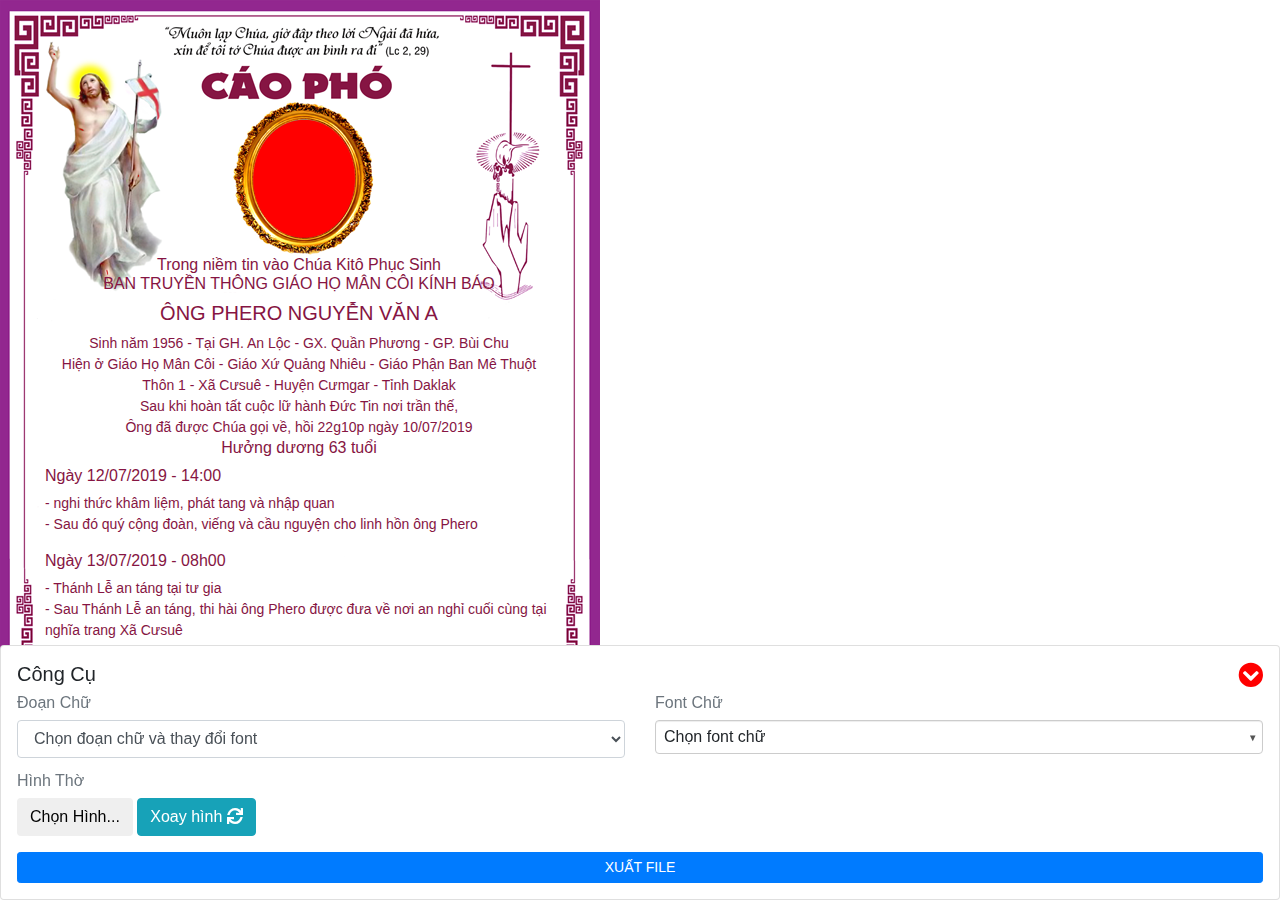
<file: index.html>
<!doctype html>
<html lang="en">
<head>
    <meta charset="utf-8">
    <title>Tạo Cáo Phó Trực Tuyến</title>
    <meta name="viewport" content="width=device-width, initial-scale=1, shrink-to-fit=no">
    <meta name="description" content="The HTML5 Herald">
    <meta name="author" content="SitePoint">
    <link rel="stylesheet" href="css/fontselect.css?v1">
    <link rel="stylesheet" href="https://maxcdn.bootstrapcdn.com/bootstrap/4.0.0/css/bootstrap.min.css">
    <link rel="shortcut icon" type="image/png" href="img/favicon.png"/>
    <link href="css/all.css" rel="stylesheet">
    <link rel="stylesheet" href="css/styles.css?v=1.0">
</head>
<body>
<div id="bg"></div>
<div id="container">
    <div id="capture">
        <div id="frame">
        </div>
        <div id="avatar" rotate="0"></div>
        <div id="content">
            <h6 class="begin text-center">Trong niềm tin vào Chúa Kitô Phục Sinh<br>BAN TRUYỀN THÔNG GIÁO HỌ MÂN CÔI KÍNH BÁO
            </h6>
            <h5 class="name text-center">ÔNG PHERO NGUYỄN VĂN A</h5>
            <div class="info text-center font-14">
                Sinh năm 1956 - Tại GH. An Lộc - GX. Quần Phương - GP. Bùi Chu <br>
                Hiện ở Giáo Họ Mân Côi - Giáo Xứ Quảng Nhiêu - Giáo Phận Ban Mê Thuột<br>
                Thôn 1 - Xã Cưsuê - Huyện Cưmgar - Tỉnh Daklak<br>
                Sau khi hoàn tất cuộc lữ hành Đức Tin nơi trần thế,<br>
                Ông đã được Chúa gọi về, hồi 22g10p ngày 10/07/2019
            </div>
            <h6 class="old text-center">Hưởng dương 63 tuổi</h6>
            <h6 class="date">Ngày 12/07/2019 - 14:00</h6>
            <p class="font-14 date_detail">- nghi thức khâm liệm, phát tang và nhập quan <br>
                - Sau đó quý cộng đoàn, viếng và cầu nguyện cho linh hồn ông Phero
            </p>
            <h6 class="date">Ngày 13/07/2019 - 08h00</h6>
            <p class=" font-14 date_detail">- Thánh Lễ an táng tại tư gia<br>
                - Sau Thánh Lễ an táng, thi hài ông Phero được đưa về nơi an nghỉ cuối cùng tại nghĩa trang
                Xã Cưsuê
            </p>
            <div class="slogen font-14">"Xin quý cộng đoàn hiệp ý cầu nguyện cho ông Phero,<br>
                Nguyện xin Thiên Chúa là Cha rất nhân từ sớm đưa linh hồn ông Phero
                về hưởng tôn nhan Chúa!"
            </div>
        </div>
    </div>
    <div id="panel_menu" class="fixed-bottom">
        <div class="card">
            <div class="card-body">
                <h5 class="card-title">
                    <div class="row">
                        <div class="col">
                            Công Cụ
                        </div>
                        <div class="col">
                            <i id="switch" class="fas fa-chevron-circle-down float-right"></i>
                        </div>
                    </div>
                </h5>
                <div id="panel_container">
                    <div class="row">
                        <div class="col">
                            <div class="form-group">
                                <h6 class="card-subtitle mb-2 text-muted">Đoạn Chữ</h6>
                                <select id="graph" class="form-control">
                                    <option value="">Chọn đoạn chữ và thay đổi font</option>
                                    <option value="begin">Trong niềm tin vào Chúa Kitô Phục Sinh...</option>
                                    <option value="name">ÔNG PHERO NGUYỄN VĂN A</option>
                                    <option value="info">Sinh năm 1976 - Tại GH. An Lộc....</option>
                                    <option value="old">Hưởng dương 43 tuổi</option>
                                    <option value="date">Ngày 15/08/2019 - 14:00</option>
                                    <option value="date_detail">Thánh Lễ an táng tại tư gia...</option>
                                    <option value="slogen">Xin quý cộng đoàn hiệp ý...</option>
                                </select>
                            </div>
                        </div>
                        <div class="col">
                            <div class="form-group">
                                <h6 class="card-subtitle mb-2 text-muted">Font Chữ</h6>
                                <input id="font1" type="text" class="form-control">
                            </div>
                        </div>
                    </div>
                    <div class="row">
                        <div class="col">
                            <h6 class="card-subtitle mb-2 text-muted">Hình Thờ</h6>
                            <div class="form-group">
                                <input type="file" id="file" style="display: none;"/>
                                <input class="btn btn-default" type="button" value="Chọn Hình..."
                                       onclick="document.getElementById('file').click();"/>
                                <button id="rotate" class="btn btn-info" type="button">Xoay hình <i
                                        class="fas fa-sync"></i></button>
                            </div>
                        </div>
                        <div class="col d-none">
                            <h6 class="card-subtitle mb-2 text-muted">Mẫu cáo phó</h6>
                            <select id="template" class="form-control">
                                <option value="">Chúa Phục Sinh</option>
                            </select>
                        </div>
                    </div>
                    <div id="group_button">
                        <button id="export" type="button" class="btn btn-primary btn-sm btn-block">XUẤT FILE</button>
                    </div>
                </div>
            </div>
        </div>
    </div>
</div>

<div class="modal fade" id="myModal" tabindex="-1" role="dialog" aria-labelledby="exampleModalCenterTitle"
     aria-hidden="true">
    <div class="modal-dialog modal-dialog-centered" role="document">
        <div class="modal-content">
            <div class="modal-header">
                <h5 class="modal-title" id="exampleModalLongTitle">Thành Công</h5>
                <button type="button" class="close" data-dismiss="modal" aria-label="Close">
                    <span aria-hidden="true">&times;</span>
                </button>
            </div>
            <div class="modal-body">
                <a id="link_caopho" download="caopho.jpg"><img id="img_download" width="100%"></a>
            </div>
            <div class="modal-footer">
                <button type="button" class="btn btn-secondary" data-dismiss="modal">Đóng</button>
                <button type="button" id="download" class="btn btn-primary">Tải về</button>
            </div>
        </div>
    </div>
</div>

<script src="js/jquery.min.js"></script>
<script src="js/jquery.mobile-1.4.5.js"></script>
<script src="https://maxcdn.bootstrapcdn.com/bootstrap/4.0.0/js/bootstrap.min.js"
        integrity="sha384-JZR6Spejh4U02d8jOt6vLEHfe/JQGiRRSQQxSfFWpi1MquVdAyjUar5+76PVCmYl"
        crossorigin="anonymous"></script>
<script src="js/jquery.fontselect.min.js"></script>
<script src="js/html2canvas.js"></script>
<script src="js/script.js"></script>
</body>
</html>
</file>
<file: css/fontselect.css>
/*
 This css and associated images borrow heavily from the fantastic
 chosen select box plugin.

 Copyright (c) 2011 Harvest http://getharvest.com
 MIT License, https://github.com/harvesthq/chosen/blob/master/LICENSE.md
*/

.font-select {
  font-size: 16px;
  width: 100%;
  position: relative;
  display: inline-block;
  zoom: 1;
  *display: inline;
}


.font-select .fs-drop {
  width: 100%;
  background: #fff;
  border: 1px solid #aaa;
  border-top: 0;
  position: absolute;
  bottom: 34px;
  left: 0;
  -webkit-box-shadow: 0 4px 5px rgba(0,0,0,.15);
  -moz-box-shadow   : 0 4px 5px rgba(0,0,0,.15);
  -o-box-shadow     : 0 4px 5px rgba(0,0,0,.15);
  box-shadow        : 0 4px 5px rgba(0,0,0,.15);
  z-index: 999;
}

.font-select > a {
  background-color: #fff;
  -webkit-border-radius: 4px;
  -moz-border-radius   : 4px;
  border-radius        : 4px;
  -moz-background-clip   : padding;
  -webkit-background-clip: padding-box;
  background-clip        : padding-box;
  border: 1px solid #ccc;
  display: block;
  overflow: hidden;
  white-space: nowrap;
  position: relative;
  height: 34px;
  line-height: 34px;
  padding: 0 0 0 8px;
  color: #444;
  text-decoration: none;
  -webkit-box-shadow: inset 0 1px 1px rgba(0,0,0,0.075);
  box-shadow: inset 0 1px 1px rgba(0,0,0,0.075);
}

.font-select > a span {
  margin-right: 26px;
  display: block;
  overflow: hidden;
  white-space: nowrap;
  line-height: 2;
  -o-text-overflow: ellipsis;
  -ms-text-overflow: ellipsis;
  text-overflow: ellipsis;
  cursor: pointer;
}

.font-select > a div {
  -webkit-border-radius: 0 4px 4px 0;
  -moz-border-radius   : 0 4px 4px 0;
  border-radius        : 0 4px 4px 0;
  -moz-background-clip   : padding;
  -webkit-background-clip: padding-box;
  background-clip        : padding-box;
  position: absolute;
  right: 0;
  top: 0;
  display: block;
  height: 100%;
  width: 14px;
}

.font-select > a div b {
  position: relative;
  display: block;
  width: 100%;
  height: 100%;
  cursor: pointer;
  font-size: 0.6em;
  color: #555;
}

.font-select > a div b:after {
  content: "\25bc";
}

.font-select .fs-drop {
  -webkit-border-radius: 0 0 4px 4px;
  -moz-border-radius   : 0 0 4px 4px;
  border-radius        : 0 0 4px 4px;
  -moz-background-clip   : padding;
  -webkit-background-clip: padding-box;
  background-clip        : padding-box;
  border: 1px solid #ccc;
  bottom: 34px;
  -webkit-box-shadow: 0 6px 12px rgba(0,0,0,0.175);
  box-shadow: 0 6px 12px rgba(0,0,0,0.175);
}

.font-select .fs-results {
  margin: 0 4px 4px 0;
  max-height: 190px;
  width: 100%;
  padding: 0;
  position: relative;
  overflow-x: hidden;
  overflow-y: auto;
}

.font-select .fs-results li {
  line-height: 80%;
  padding: 7px 7px 8px;
  margin: 0;
  list-style: none;
  font-size: 18px;
}

.font-select .fs-results li.active {
  background-color: #428bca;
  color: #fff;
  cursor: pointer;
}
.font-select .fs-results li em {
  background: #feffde;
  font-style: normal;
}

.font-select .fs-results li.active em {
  background: transparent;
}

.font-select-active > a {
  -webkit-box-shadow: 0 0 5px rgba(0,0,0,.3);
  -moz-box-shadow   : 0 0 5px rgba(0,0,0,.3);
  -o-box-shadow     : 0 0 5px rgba(0,0,0,.3);
  box-shadow        : 0 0 5px rgba(0,0,0,.3);
  border: 1px solid #5897fb;
}

.font-select-active > a {
  border: 1px solid #ccc;
  -webkit-box-shadow: 0 1px 0 #fff inset;
  -moz-box-shadow   : 0 1px 0 #fff inset;
  -o-box-shadow     : 0 1px 0 #fff inset;
  box-shadow        : 0 1px 0 #fff inset;
  -webkit-border-bottom-left-radius : 0;
  -webkit-border-bottom-right-radius: 0;
  -moz-border-radius-bottomleft : 0;
  -moz-border-radius-bottomright: 0;
  border-bottom-left-radius : 0;
  border-bottom-right-radius: 0;
}

.font-select-active > a div {
  background: transparent;
  border-left: none;
}

.font-select-active > a div b:after {
  content: "\25b2";
}
</file>
<file: css/styles.css>
* {
    margin: 0;
    padding: 0;
}

#container {
    overflow: scroll;
    width: 100%;
    margin-bottom: 300px;
    position: relative;
}
#bg {
    position: absolute;
    z-index: -1;
}
@media (min-width:769999999px)  {
    body {
        background: #090909;
    }
    #bg {
        width: 100%;
        min-height: 1000px;
        background: url(../img/bg.png) top center ;
        background-repeat: no-repeat;
        background-size: contain;
        position: absolute;
        z-index: 20;
        pointer-events: none;
    }
    #container {
        width: 618px;
        height: 584px;
        overflow-y: scroll;
        overflow-x: hidden;
        position: relative;
        margin: auto;
        top: 77px
    }
}

#capture {
    width: 600px;
    height: 757px;
    display: block;
    position: relative;
}

#frame {
    width: 600px;
    min-height: 757px;
    background: url(../img/frame.png) top left;
    background-repeat: no-repeat;
    position: absolute;
    z-index: 2;
    top: 0;
    left: 0;
}

#avatar {
    height: 135px;
    width: 125px;
    background: red;
    background-size: cover;
    background-position: center top;
    background-repeat: no-repeat;
    position: absolute;
    top: 110px;
    left: 240px;
    z-index: 1;
}

#content {
    width: 508px;
    height: 460px;
    position: absolute;
    z-index: 3;
    top: 255px;
    left: 45px;
    color: #861543;
    overflow: hidden;
}

.margin-left-15 {
    margin-left: 20px;
}

#time_detail > li {
    margin-top: 10px;
}

.slogen {
    font-style: italic;
    font-weight: normal;
}

*[contenteditable="true"] {
    background-color: rgba(255, 236, 94, 0.5);
}

.ui-loader {
    display: none;
}

#switch {
    color: red;
    font-size: 25px;
}

.card-body {
    padding: 1rem;
}

.font-14 {
    font-size: 14px;
}
</file>
